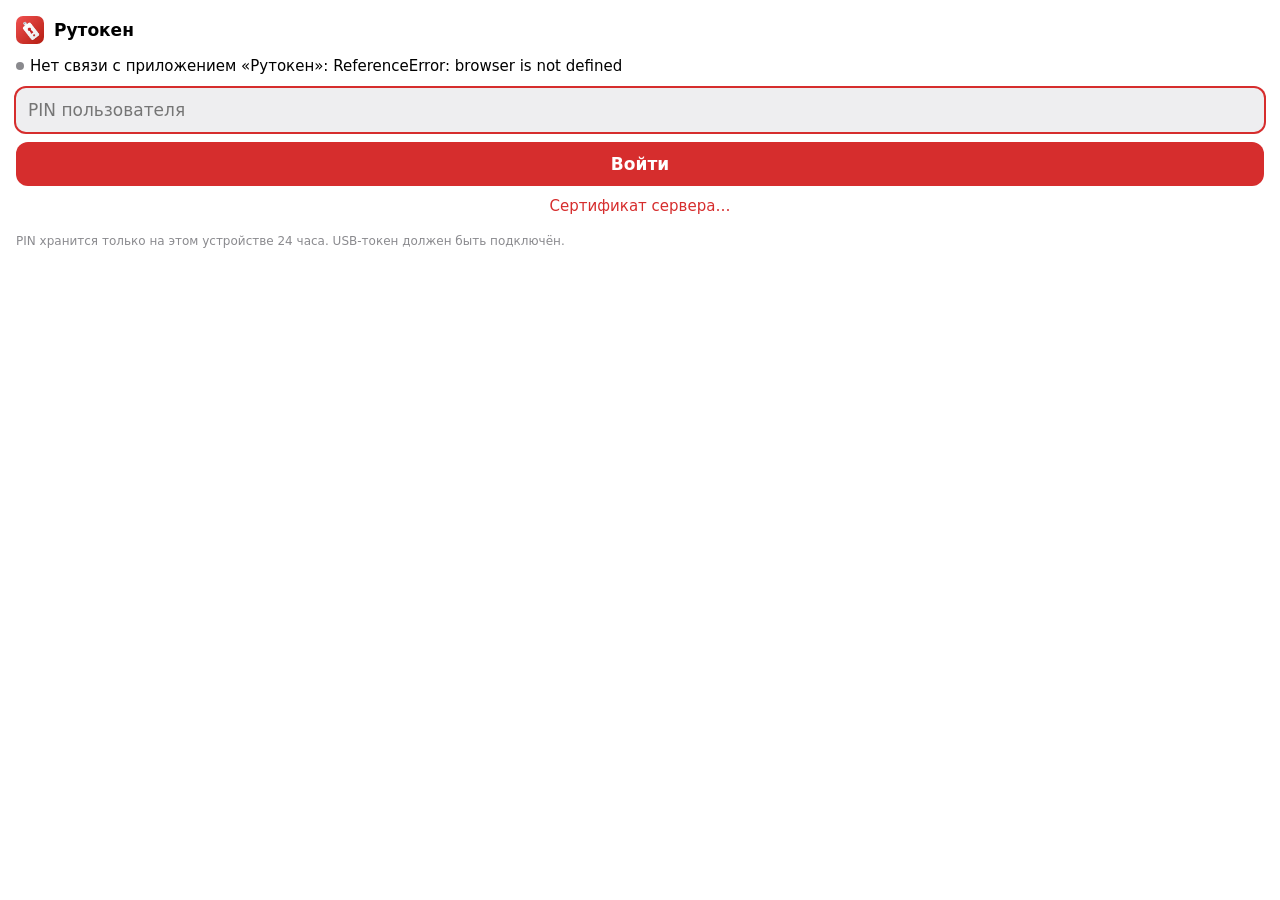
<file: App/SafariExtension/Resources/pin.html>
<!doctype html>
<html lang="ru">
<head>
  <meta charset="utf-8">
  <meta name="viewport" content="width=device-width, initial-scale=1">
  <title>Рутокен</title>
  <link rel="stylesheet" href="popup.css">
  <script type="module" src="popup.js"></script>
</head>
<body>
  <h1><img src="images/icon-96.png" alt=""> Рутокен</h1>
  <p id="intro" hidden>Сайт <b id="site"></b> запрашивает сертификат с токена.</p>
  <p id="status">Проверяем…</p>
  <p id="access" class="warn" hidden>Расширению не разрешён доступ к сайтам — без него «Рутокен» не сможет
    подсказать, когда нужен PIN. <button id="grant" type="button" class="link">Разрешить на всех сайтах</button></p>
  <form id="pin-form">
    <input id="pin" type="password" autocomplete="off" autocapitalize="off" autocorrect="off"
           spellcheck="false" placeholder="PIN пользователя" enterkeyhint="go">
    <button type="submit">Войти</button>
  </form>
  <button id="forget" type="button" hidden>Забыть PIN</button>
  <button id="back" type="button" hidden>Открыть сайт</button>
  <button id="root" type="button" class="link">Сертификат сервера…</button>
  <p class="hint">PIN хранится только на этом устройстве 24 часа. USB-токен должен быть подключён.</p>
</body>
</html>
</file>
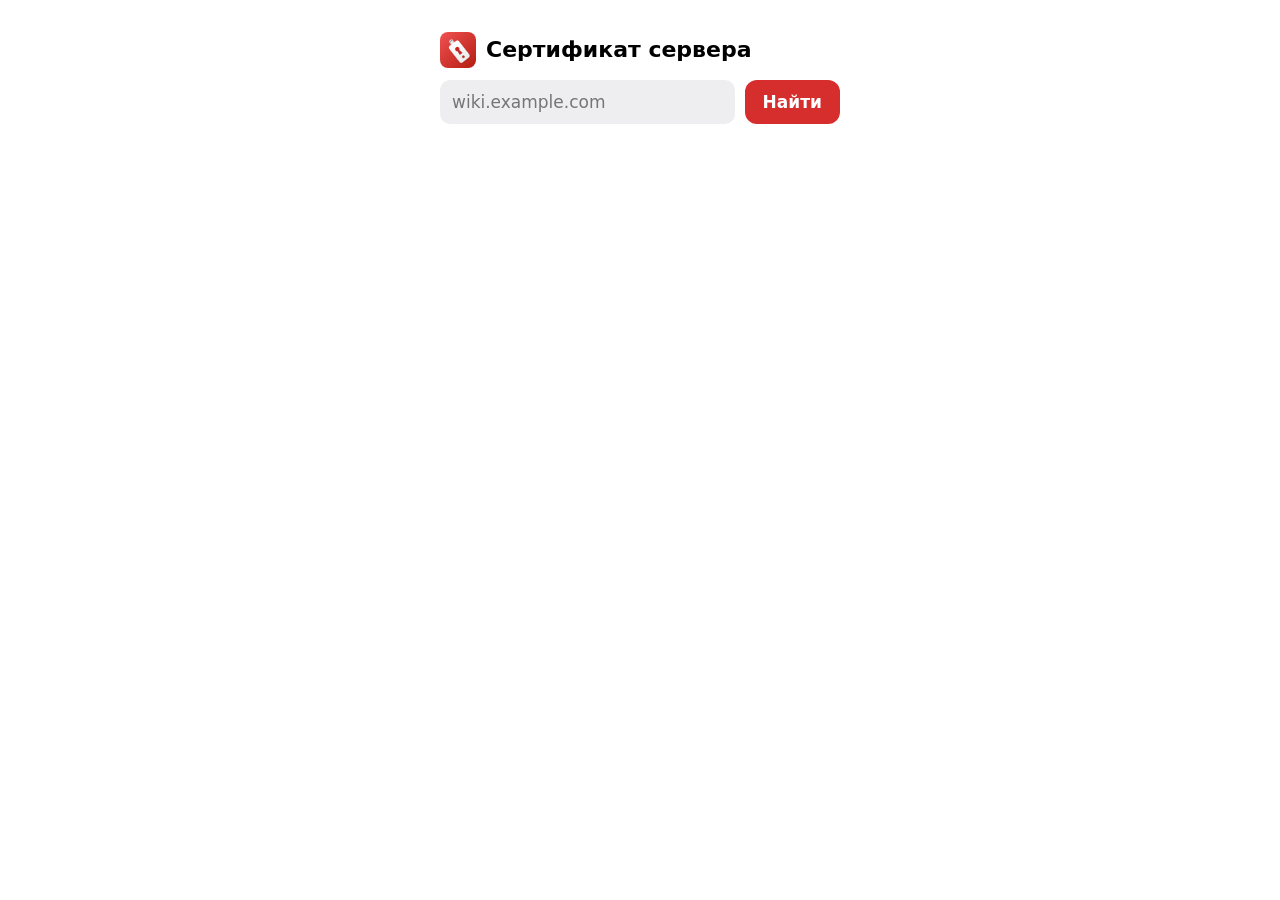
<file: App/SafariExtension/Resources/root.html>
<!doctype html>
<html lang="ru">
<head>
  <meta charset="utf-8">
  <meta name="viewport" content="width=device-width, initial-scale=1">
  <title>Корневой сертификат — Рутокен</title>
  <link rel="stylesheet" href="popup.css">
  <link rel="stylesheet" href="root.css">
  <script type="module" src="root.js"></script>
</head>
<body class="page">
  <h1><img src="images/icon-96.png" alt=""> Сертификат сервера</h1>
  <form id="site-form">
    <input id="site" type="text" inputmode="url" autocapitalize="off" autocorrect="off" spellcheck="false"
           placeholder="wiki.example.com" enterkeyhint="search">
    <button type="submit">Найти</button>
  </form>
  <p id="status"></p>
  <section id="result" hidden>
    <dl>
      <dt>Имя</dt><dd id="name"></dd>
      <dt>Действует до</dt><dd id="until"></dd>
      <dt>Цепочка сайта</dt><dd id="chain"></dd>
      <dt id="from-label" hidden>Скачан с</dt><dd id="from" hidden></dd>
    </dl>
    <p id="anchors"></p>
    <h2>Отпечаток SHA-256</h2>
    <pre id="fingerprint"></pre>
    <p class="warn-box">Сверьте все символы с отпечатком от ИТ-службы. Не устанавливайте, если отпечатка нет
      или он отличается: такой сертификат позволяет подделывать любые сайты.</p>
    <button id="download" type="button">Отпечаток совпадает</button>
    <button id="open-app" type="button" class="link">Открыть в приложении «Рутокен»</button>
    <p class="hint">Кнопка загрузит профиль. Затем: Настройки → «Профиль загружен» → «Установить»
      и Основные → Об этом устройстве → Доверие сертификатам → включить.</p>
  </section>
</body>
</html>
</file>
<file: App/SafariExtension/Resources/popup.css>
/* iOS look: system font and colors, grouped fills, 44 pt controls, tint for actions. */
:root {
  color-scheme: light dark;
  --tint: #d62d2d;
  --label: CanvasText;
  --secondary: rgba(60, 60, 67, 0.6);
  --fill: rgba(118, 118, 128, 0.12);
  --green: #248a3d;
  --orange: #c93400;
}
@media (prefers-color-scheme: dark) {
  :root { --tint: #ff453a; --secondary: rgba(235, 235, 245, 0.6); --fill: rgba(118, 118, 128, 0.24); --green: #30d158; --orange: #ff9f0a; }
}
* { box-sizing: border-box; }
[hidden] { display: none !important; }
body { font: 15px/1.35 -apple-system, system-ui, sans-serif; margin: 0; padding: 16px; min-width: 300px; -webkit-text-size-adjust: 100%; }
body.page { max-width: 440px; margin: 0 auto; padding: 32px 20px; font-size: 17px; }

h1 { display: flex; align-items: center; gap: 10px; font-size: 17px; font-weight: 600; margin: 0 0 12px; }
h1 img { width: 28px; height: 28px; border-radius: 7px; }
body.page h1 { font-size: 22px; font-weight: 700; }
body.page h1 img { width: 36px; height: 36px; border-radius: 8px; }
h2 { font-size: 13px; font-weight: 400; text-transform: uppercase; color: var(--secondary); margin: 20px 0 6px; }

p { margin: 0 0 12px; }
#intro { color: var(--secondary); }
#status { display: flex; align-items: center; gap: 6px; font-size: 15px; }
#status::before { content: ""; width: 8px; height: 8px; border-radius: 50%; background: var(--secondary); flex: none; }
#status:empty { display: none; }
#status.ok::before { background: var(--green); }
#status.warn { color: var(--orange); }
#status.warn::before { background: var(--orange); }

form { display: flex; flex-direction: column; gap: 10px; }
input {
  width: 100%; height: 44px; padding: 0 12px; border: 0; border-radius: 10px;
  background: var(--fill); color: inherit; font: inherit; font-size: 17px; outline: none;
}
input:focus { box-shadow: 0 0 0 2px var(--tint); }
button {
  height: 44px; border: 0; border-radius: 12px; background: var(--tint); color: #fff;
  font: inherit; font-size: 17px; font-weight: 600; width: 100%;
}
button:active { opacity: 0.7; }
button.link, #forget, #back, #grant {
  height: auto; width: auto; background: none; color: var(--tint); font-weight: 400; padding: 10px 0 0;
  display: block; font-size: 15px; margin: 0 auto; text-align: center;
}
#access { color: var(--orange); font-size: 13px; }
#access #grant { display: inline; padding: 0; font-size: 13px; }
.hint { color: var(--secondary); font-size: 12px; margin-top: 16px; }
body.page .hint { font-size: 13px; }
</file>
<file: App/SafariExtension/Resources/root.css>
#site-form { flex-direction: row; }
#site-form button { width: auto; padding: 0 18px; flex: none; }
dl { display: grid; grid-template-columns: auto 1fr; gap: 8px 14px; margin: 16px 0; font-size: 15px; }
dt { color: var(--secondary); }
dd { margin: 0; word-break: break-word; }
pre#fingerprint {
  font: 15px/1.7 ui-monospace, "SF Mono", Menlo, monospace; background: var(--fill);
  padding: 12px 14px; border-radius: 12px; white-space: pre-wrap; margin: 0 0 12px;
}
.warn-box { font-size: 13px; color: var(--secondary); }
#anchors { font-weight: 600; }
#anchors.ok { color: var(--green); }
#anchors.bad { color: var(--orange); }
#download { margin-top: 4px; }
#open-app { text-align: center; width: 100%; }
</file>
